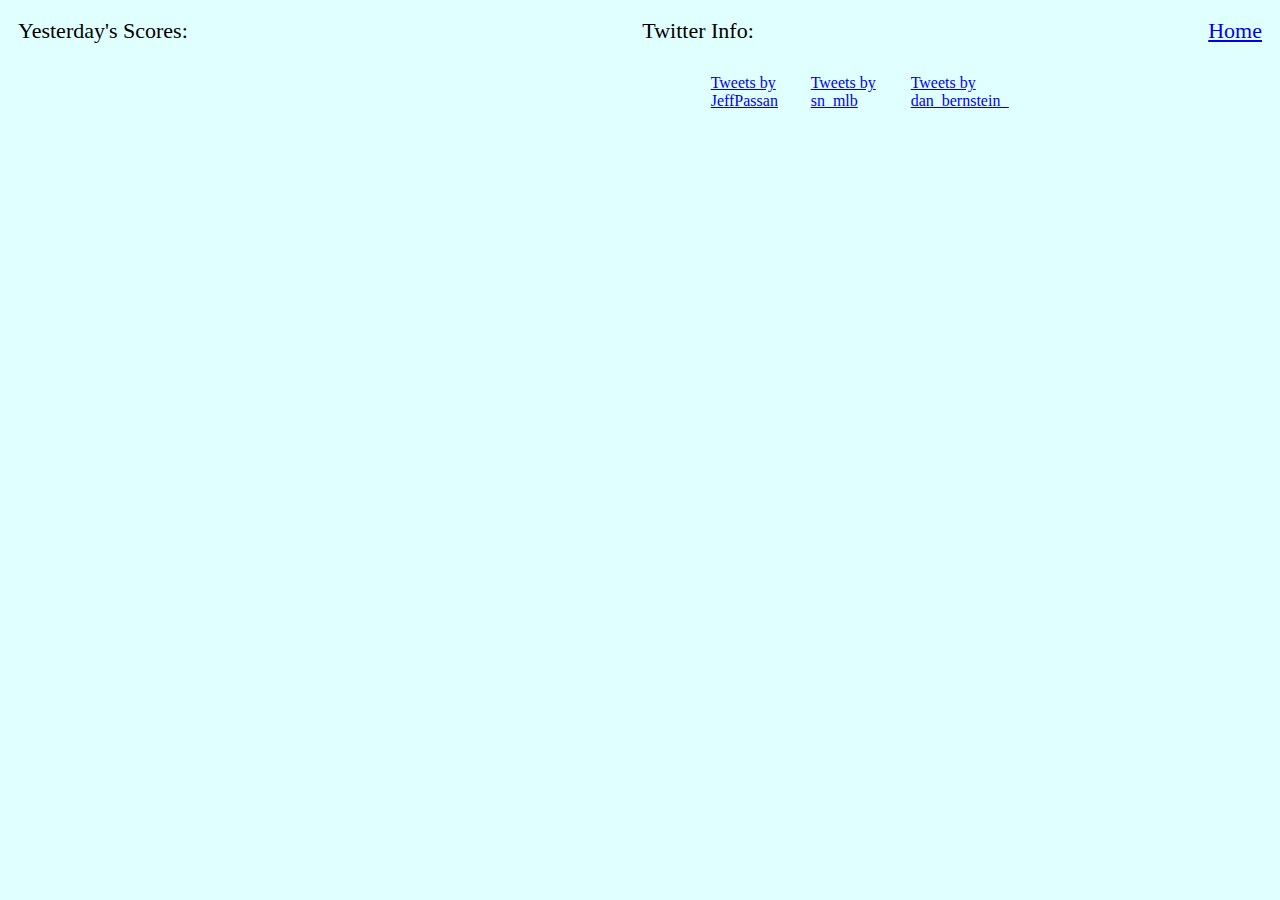
<file: baseball.html>
<!DOCTYPE html>
<html lang="en">
<head>
    <meta charset="UTF-8">
    <meta name="viewport" content="width=device-width, initial-scale=1.0">
    <meta http-equiv="X-UA-Compatible" content="ie=edge">
    <title>New finder</title>
    <link rel="stylesheet" href="baseball.css">
 <script src="https://ajax.googleapis.com/ajax/libs/jquery/3.4.1/jquery.min.js"></script>
</head>
<body>
    
<div class="topnav" id="myTopnav">
  <div>Yesterday's Scores:</div>
  <div>Twitter Info:</div>
  <a href="index.html">Home</a>
 

</div>



<main>

<div class="insert-data"></div>



<div class="container2">

 

  <a class="twitter-timeline" href="https://twitter.com/JeffPassan?ref_src=twsrc%5Etfw">Tweets by JeffPassan</a> <script async src="https://platform.twitter.com/widgets.js" charset="utf-8"></script>
  <a class="twitter-timeline" href="https://twitter.com/sn_mlb?ref_src=twsrc%5Etfw">Tweets by sn_mlb</a> <script async src="https://platform.twitter.com/widgets.js" charset="utf-8"></script>
  <a class="twitter-timeline" href="https://twitter.com/dan_bernstein_?ref_src=twsrc%5Etfw">Tweets by dan_bernstein_</a> <script async src="https://platform.twitter.com/widgets.js" charset="utf-8"></script>


</div>




        

 </main>      
    
    <script src="baseball.js"></script>
</body>
</html>
</file>
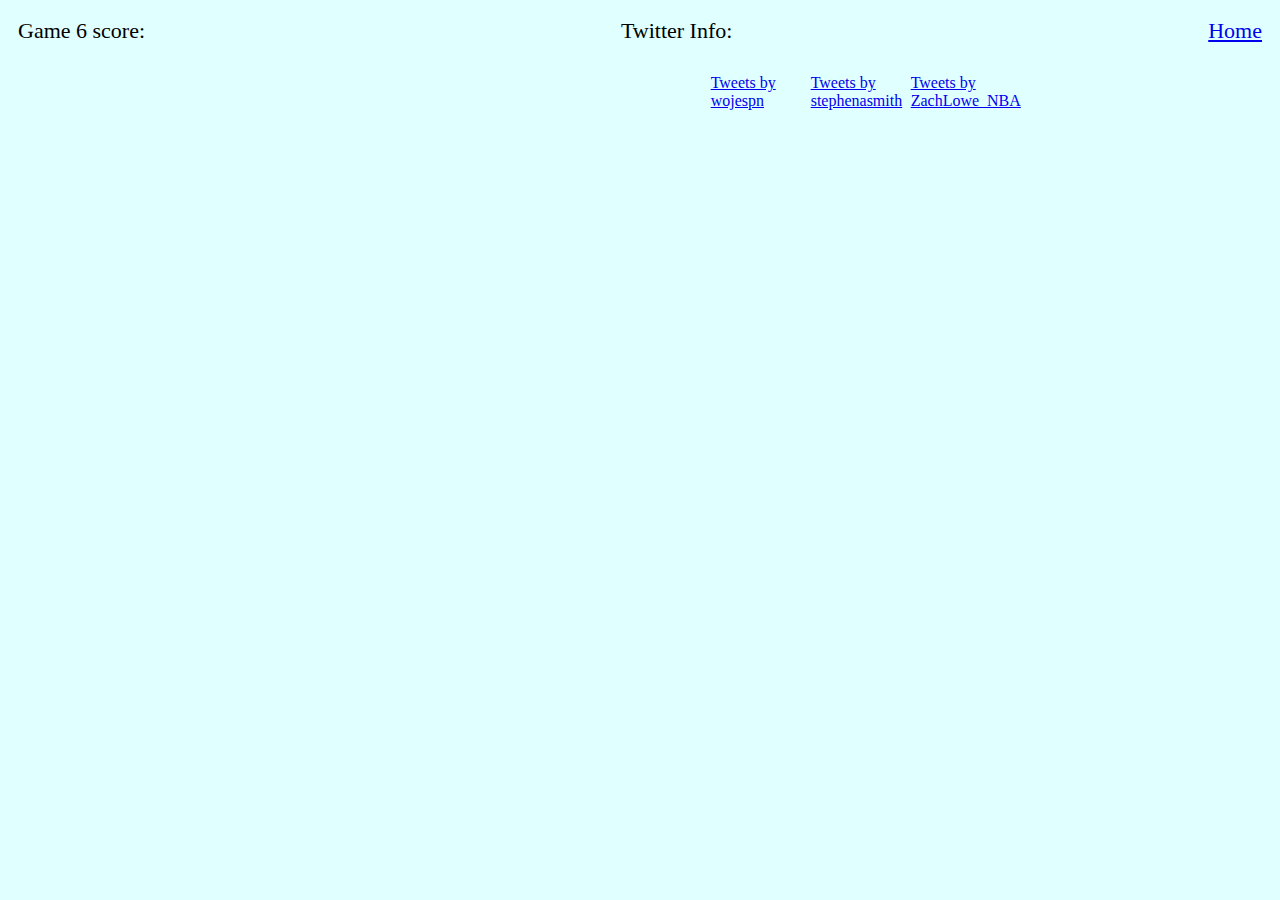
<file: basketball.html>
<html lang="en">
<head>
    <meta charset="UTF-8">
    <meta name="viewport" content="width=device-width, initial-scale=1.0">
    <meta http-equiv="X-UA-Compatible" content="ie=edge">
    <title>New finder</title>
    <link rel="stylesheet" href="basketball.css">
 <script src="https://ajax.googleapis.com/ajax/libs/jquery/3.4.1/jquery.min.js"></script>
</head>
<body>


<div class="topnav" id="myTopnav">
  <div> Game 6 score:</div>
  <div>Twitter Info:</div>
  <a href="index.html">Home</a>
 
  </a>
</div>



<main>
<div class="insert-data"></div>

<div class="container2"> 


<a class="twitter-timeline" href="https://twitter.com/wojespn?ref_src=twsrc%5Etfw">Tweets by wojespn</a> <script async src="https://platform.twitter.com/widgets.js" charset="utf-8"></script>


<a class="twitter-timeline" href="https://twitter.com/stephenasmith?ref_src=twsrc%5Etfw">Tweets by stephenasmith</a> <script async src="https://platform.twitter.com/widgets.js" charset="utf-8"></script>

<a class="twitter-timeline" href="https://twitter.com/ZachLowe_NBA?ref_src=twsrc%5Etfw">Tweets by ZachLowe_NBA</a> <script async src="https://platform.twitter.com/widgets.js" charset="utf-8"></script>

</div>

</main>

<script src="basketball.js"></script>
</body>
</html>
</file>
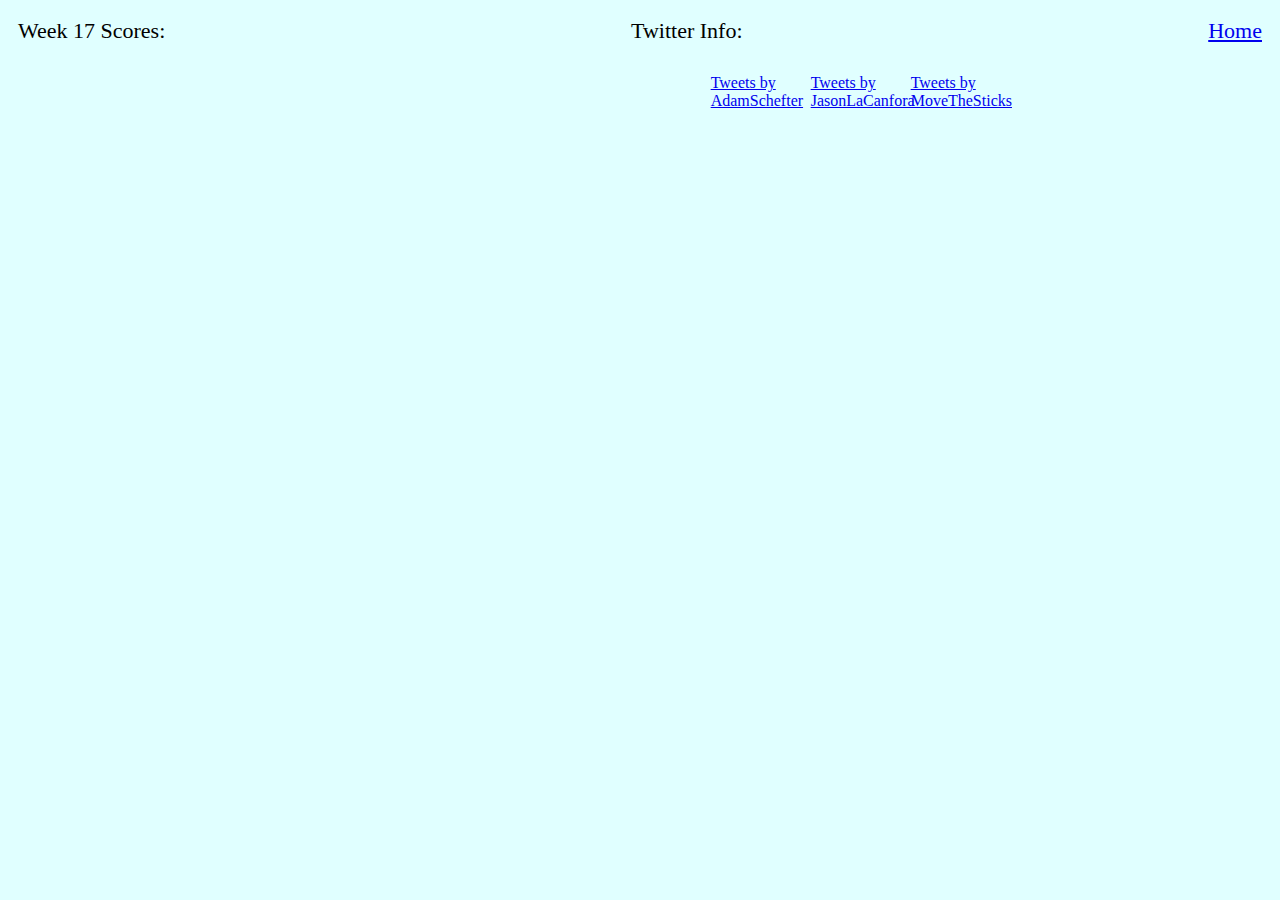
<file: football.html>
<html lang="en">
<head>
    <meta charset="UTF-8">
    <meta name="viewport" content="width=device-width, initial-scale=1.0">
    <meta http-equiv="X-UA-Compatible" content="ie=edge">
    <title>New finder</title>
    <link rel="stylesheet" href="basketball.css">
 <script src="https://ajax.googleapis.com/ajax/libs/jquery/3.4.1/jquery.min.js"></script>
</head>
<body>


<div class="topnav" id="myTopnav">
  <div>Week 17 Scores:</div>
  <div>Twitter Info:</div>
  <a href="index.html">Home</a>
 
  </a>
</div>



<main>
<div class="insert-data"></div>

<div class="container2"> 
<a class="twitter-timeline" href="https://twitter.com/AdamSchefter?ref_src=twsrc%5Etfw">Tweets by AdamSchefter</a> <script async src="https://platform.twitter.com/widgets.js" charset="utf-8"></script>


<a class="twitter-timeline" href="https://twitter.com/JasonLaCanfora?ref_src=twsrc%5Etfw">Tweets by JasonLaCanfora</a> <script async src="https://platform.twitter.com/widgets.js" charset="utf-8"></script>


<a class="twitter-timeline" href="https://twitter.com/MoveTheSticks?ref_src=twsrc%5Etfw">Tweets by MoveTheSticks</a> <script async src="https://platform.twitter.com/widgets.js" charset="utf-8"></script>



</div>

</main>

<script src="football.js"></script>
</body>
</html>
</file>
<file: baseball.css>
.container{
    font-size:18px;
    border-style:solid;
    
      
    }
    
    .topnav{
    
    
      display:flex;
      justify-content: space-between;
      font-size:22px;
      padding:10px;
    }
    .container2{
    
      display:flex;
      flex-direction:row;
      padding:20px;
    }
    
    main{
    
    
      display:flex;
      flex-direction:row;
      justify-content:space-evenly;
      
    
    }
    
    .twitter-timeline{
    
      width:100px;
    }
    
    
    
    
    .insert-data{
    
      width:200px;
    }
    
    body{
    
      background:lightcyan;
    }
    
    h1{
    
    
      padding:20px;
    }





@media screen and (max-width: 625px) {

.topnav{



  display:flex;
  flex-direction:column-reverse;
}
.container2{

  display:block;

}

.home-button:hover{

  font-size:26px;
}





}
</file>
<file: basketball.css>
.container{
    font-size:18px;
    border-style:solid;
    
      
    }
    
    .topnav{
    
    
      display:flex;
      justify-content: space-between;
      font-size:22px;
      padding:10px;
    }
    .container2{
    
      display:flex;
      flex-direction:row;
      padding:20px;
    }
    
    main{
    
    
      display:flex;
      flex-direction:row;
      justify-content:space-evenly;
      
    
    }
    
    .twitter-timeline{
    
      width:100px;
    }
    
    
    
    
    .insert-data{
    
      width:200px;
    }
    
    body{
    
      background:lightcyan;
    }
    
    h1{
    
    
      padding:20px;
    }


@media screen and (max-width: 625px) {

.topnav{



  display:flex;
  flex-direction:column-reverse;
}
.container2{

  display:block;
}

.home-button:hover{

  font-size:26px;
}





}
</file>
